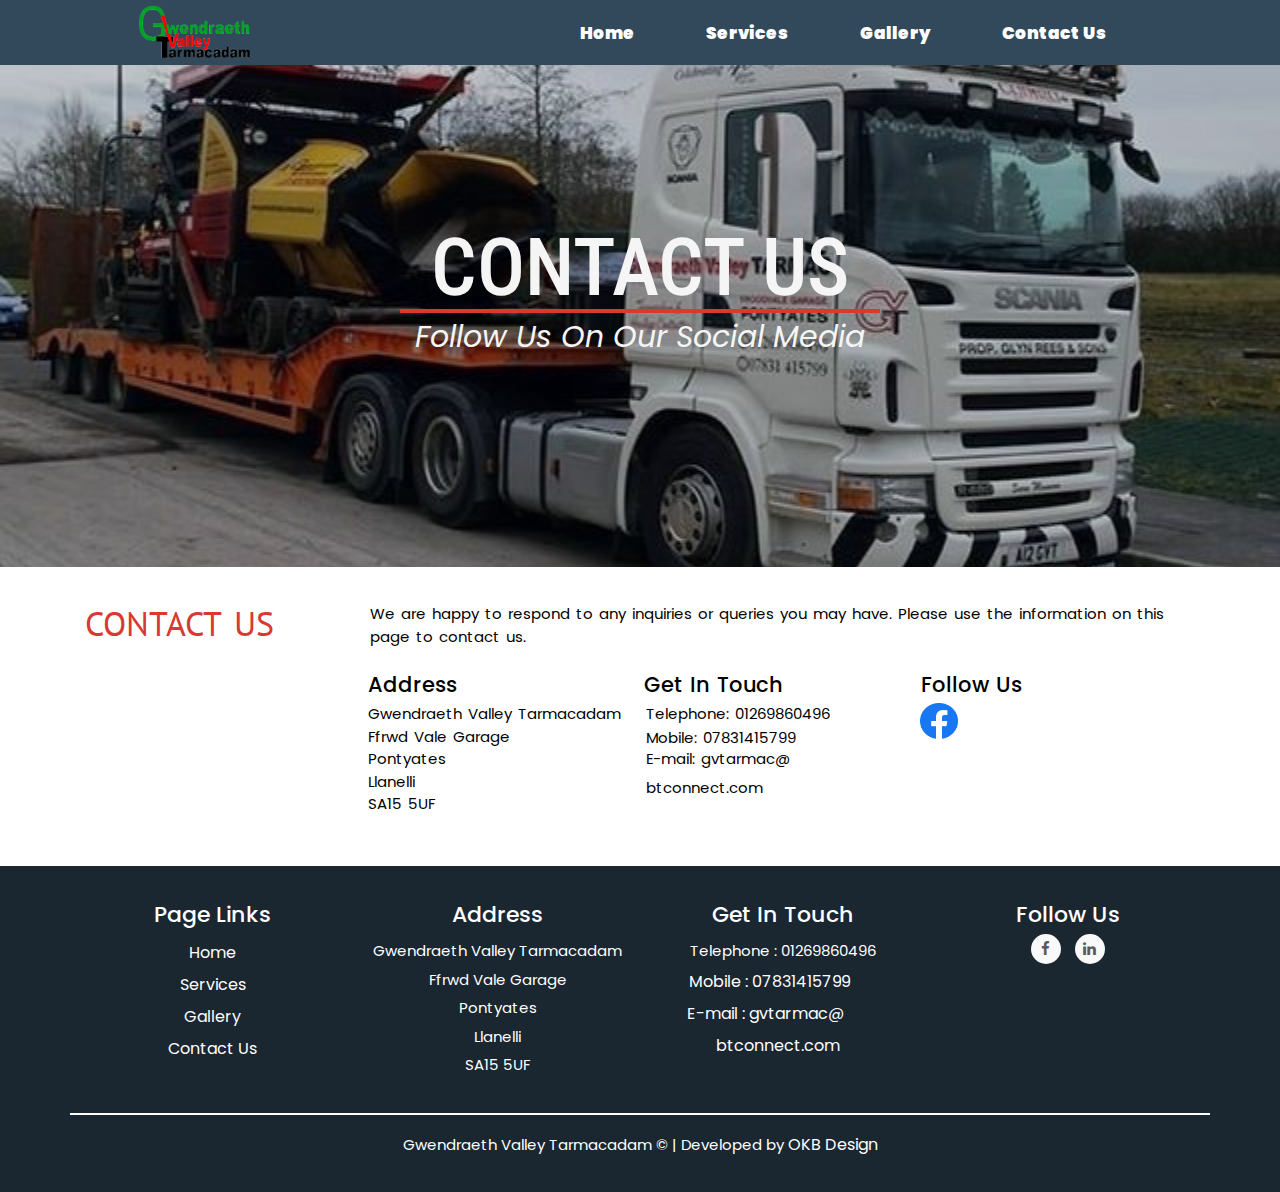
<file: ContactUs.html>
<!DOCTYPE html>
<html lang="en-GB">
  <head>
    <title>Contact Us - Gwendraeth Valley Tarmac</title>
    <meta charset="utf-8" />
    <meta name="viewport" content="width=device-width, initial-scale=1.0" />
    <meta property="og:locale" content="en_GB" />
    <meta property="og:type" content="website" />
    <meta property="og:title" content="Tarmacadam work by Gwendraeth Valley Tarmacadam" />
    <meta property="og:description" content="If you are looking for expert tarmacadam driveway layers in Carmarthenshire, call Gwendraeth Valley Tarmacadam." />
    <meta property="og:url" content="http://gwendraethvalleytarmac-co-uk.stackstaging.com/"/>
    <meta name="keywords" content="Gwendraeth Valley Tarmacadam, tarmacadam, driveways, Carmarthenshire"/>
    <meta name="twitter:card" content="summary" />
    <meta name="twitter:title" content="Tarmacadam work by Gwendraeth Valley Tarmacadam"/>
    <meta name="twitter:description" content="If you are looking for expert tarmacadam driveway layers in Carmarthenshire, call Gwendraeth Valley Tarmacadam."/>
    <link rel="stylesheet" href="ContactUs.css" />
    <link rel="preconnect" href="https://fonts.gstatic.com">
    <link href="https://fonts.googleapis.com/css2?family=Poppins&display=swap" rel="stylesheet">
    <link href="https://fonts.googleapis.com/css2?family=Roboto+Condensed:wght@700&display=swap" rel="stylesheet" />
    <link rel="preconnect" href="https://fonts.gstatic.com">
    <link href="https://fonts.googleapis.com/css2?family=PT+Sans:wght@700&display=swap" rel="stylesheet">
    <!-- font awesome cdn link -->
    <link rel="stylesheet" href="https://pro.fontawesome.com/releases/v5.10.0/css/all.css" integrity="sha384-AYmEC3Yw5cVb3ZcuHtOA93w35dYTsvhLPVnYs9eStHfGJvOvKxVfELGroGkvsg+p" crossorigin="anonymous" />
    <link rel="stylesheet" href="https://cdnjs.cloudflare.com/ajax/libs/font-awesome/4.7.0/css/font-awesome.min.css" />
    <link rel="stylesheet" href="https://maxcdn.bootstrapcdn.com/bootstrap/4.1.3/css/bootstrap.min.css" />
    <link rel="icon" type="image/x-icon" href="https://irp-cdn.multiscreensite.com/6328a666/site_favicon_16_1509112637059.ico"/>
  </head>
  <body>
    <header class="clearfix">
      <div class="headerContainer">
        <div class="header-left">
           <a href="index.html"><img src="./images/TransparentLogoGwendraethValley.png" class="logo" alt="Gwendraeth Valley Company Logo"/></a>
        </div>
        <div class="header-right">
          <label for="open">
            <span class="hidden-desktop"></span>
          </label>
          <input type="checkbox" id="open" />
          <nav>
            <a href="index.html">Home</a>
            <a href="Services.html">Services</a>
            <a href="#">Gallery</a>
            <a href="ContactUs.html">Contact Us</a>
          </nav>
        </div>
      </div>
    </header>
    <main class="landing">
      <section class="landing-shade d-flex flex-center-content text-center">
        <div class="landing-text anim-fade-down">
          <h1>Contact Us</h1>
             <hr class="line"/>
          <p>
            Follow Us on our Social Media
          </p>
        </div>
      </section>
    </main>
     <div class="container my-5">
      <div class="row">
        <div class="col-md-4 col-lg-3 first-column">
          <h1>Contact Us</h1>
        </div>
        <div class="col-md-8 col-lg-9 second-column">
          <p>
           We are happy to respond to any inquiries or queries you may have. Please use the information on this page to contact us.
          </p>
        <div class="wrapper">
            <section class="columns">
              <div class="column">
                <h3 class="column-heading">Address</h3>
                <ul class="Address">
                    <li>Gwendraeth Valley Tarmacadam</li>
                    <li>Ffrwd Vale Garage</li>
                    <li>Pontyates</li>
                    <li>Llanelli</li>
                    <li> SA15 5UF</li>
                   </ul>
              </div>
              <div class="column">
                <h3  class="column-heading">Get In Touch</h3>
                <ul class="list-unstyled">
                  <li class="column-deatails"> <a class="text-phone" href="tel:01269860496" target="_blank" rel="noopener noreferrer">Telephone: 01269860496 </a></li>
                  <li class="column-deatails"> <a class="text-phone" href="tel:07831415799" target="_blank" rel="noopener noreferrer"> Mobile: 07831415799</a></li>
                  <li class="column-deatails"> <a class="text-email"  href="mailto:gvtarmac@btconnect.com" target="_blank" rel="noopener noreferrer">
                  E-mail: gvtarmac@<br>
                    btconnect.com
                      </a></li>
               </ul>
              </div>
              <div class="column">
                <h3 class="column-heading">Follow Us</h3>
               <a href="https://m.facebook.com/gwendraeth/" target="_blank" rel="noopener noreferrer">
                  <img class="alignnone wp-image-85" src="./images/facebook.png" alt="Facebook"/>
                </a>
              </div>
            </section>
          </div>
        </div>
      </div>
    </div>
        <footer class="mainfooter">
      <div class="footer-middle">
        <div class="container">
          <div class="row">
            <div class="col-md-3 col-sm-6">
              <!--Column1-->
              <div class="footer-pad">
                <h3 class="footer-heading">Page Links</h3>
                <ul class="list-unstyled">
                  <li><a href="index.html">Home</a></li>
                  <li><a href="Services.html">Services</a></li>
                  <li><a href="#">Gallery</a></li>
                  <li><a href="ContactUs.html">Contact Us</a></li>
                </ul>
              </div>
            </div>
            <div class="col-md-3 col-sm-6">
              <!--Column1-->
              <div class="footer-pad">
                <h3 class="footer-heading">Address</h3>
                <ul class="list-unstyled">
                  <li>Gwendraeth Valley Tarmacadam</li>
                  <li>Ffrwd Vale Garage</li>
                  <li>Pontyates</li>
                  <li>Llanelli</li>
                  <li>SA15 5UF</li>
                </ul>
              </div>
            </div>
            <div class="col-md-3 col-sm-6">
              <!--Column1-->
              <div class="footer-pad">
                <h3 class="footer-heading">Get In Touch</h3>
             <ul class="list-unstyled">
                    <li class="footer-text"> <a class="contact" href="tel:01269860496"> Telephone : 01269860496</a></li>
                  <li class="footer-telephone"> <a class="contact-Telephone" href="tel:07831415799"> Mobile : 07831415799</a></li>
                  <li class="footer-email">
                    <a class="contact-email" href=" mailto:gvtarmac@btconnect.com">
                      E-mail : gvtarmac@<br>btconnect.com
                    </a>
                  </li>
                </ul>
              </div>
            </div>
            <div class="col-md-3">
              <h3 class="footer-heading">Follow Us</h3>
              <ul class="social-network social-circle">
                <li>
                  <a href="https://www.facebook.com/pg/gwendraeth/photos/?tab=album&album_id=2894807277207317" class="icoFacebook" title="Facebook"><i class="fa fa-facebook"></i></a>
                </li>
                   <li>
                  <a href="https://www.linkedin.com/in/eirian-rees-50518a74/" class="icoLinkedin" title="Linkedin"><i class="fa fa-linkedin"></i></a>
              </ul>
            </div>
          </div>
          <br />
          <div class="row">
            <div class="col-md-12 copy">
              <p class="text-center">Gwendraeth Valley Tarmacadam &copy; | Developed by <a href="https://okbdesign04.co.uk/">OKB Design</a></p>
            </div>
          </div>
        </div>
      </div>
    </footer>
       <script src="index.js"></script>
  </body>
</html>
</file>
<file: ContactUs.css>
* {
    margin: 0;
    padding: 0;
    outline: none;
    border: none;
    -webkit-box-sizing: border-box;
}

*:before,
*:after {
    -webkit-box-sizing: border-box;
}

.clearfix {
    *zoom: 1;
}

html {
    font-family: 'Poppins', sans-serif;
    font-size: 12px;
}

body {
    font-family: 'Poppins', sans-serif;
}

.clearfix:before,
.clearfix:after {
    display: table;
    line-height: 0;
    content: "";
}

.clearfix:after {
    clear: both;
}

.headerContainer {
    width: 80%;
    margin: 0 auto;
    padding-bottom: 10px;
}

header {
    position: fixed;
    z-index: 6;
    color: white;
    width: 100%;
    height: auto;
    background-color: #31495b;
}

.header-left,
.header-right {
    position: relative;
    color: white;
    float: left;
}

main p {
    font-size: 25px;
    margin: 0 15px;
    text-align: center;
    line-height: 50px;
}

.header-left {
    width: 30%;
}

.header-right label {
    position: absolute;
    top: -3.7em;
    right: 0;
    cursor: pointer;
}

.header-right span {
    position: relative;
    width: 2em;
    height: 2em;
    background: rgba(255, 255, 255, 0.9);
    -webkit-transition: all 0.3s ease;
    transition: all 0.3s ease;
    margin-right: -13px;
}

.header-right span:before,
.header-right span:after {
    content: "";
    position: absolute;
    width: 2em;
    height: 0.5em;
    top: 4px;
    left: 0;
    background: black;
}

.header-right span:after {
    top: 14px;
}

.header-right {
    width: 70%;
    text-align: right;
}

#open {
    display: none;
}

.logo {
    width: 140px;
    height: 65px;
    margin-left: -12px;
}

a {
    text-decoration: none;
    color: white;
}

nav > a {
    position: relative;
    display: inline-block;
     font-size: 17px;
    line-height: 40px;
    padding: 0 2em;
    padding-top: 12.5px;
    -webkit-transition: all 0.3s ease;
    transition: all 0.3s ease;
    color: white;
    font-weight: 900;
    font-style: bold;
    font-family: 'Poppins', sans-serif;
}

nav > a:hover {
    color: white;
    text-decoration: none;
    border-bottom: 2px solid white;
    transition: all 160ms ease-in;
}

.hidden-desktop {
    display: none;
}

section {
    width: 100%;
    height: auto;
}

.section-left,
.section-right {
    float: left;
}

.section-left {
    width: 70%;
    padding: 3em 0;
}

.section-right {
    width: 30%;
}

.section-title,
.section-tagline {
    color: white;
    font-weight: 300;
    margin: 0;
    padding: 0;
    -webkit-transition: all 0.4s ease;
    transition: all 0.4s ease;
}

.section-title {
    font-size: 4em;
    margin-bottom: 0.3em;
    text-shadow: 0 3px 0px black, 0 4px 0px rgba(150, 150, 150, 0.5);
}

.section-tagline {
    font-size: 1em;
}

/* Portrait tablet to landscape and desktop */

@media (min-width: 768px) and (max-width: 979px) {
    .box {
        width: 49%;
        margin-bottom: 5%;
    }
        .responsive-image {
    height: auto;
}
    ul li:nth-child(3) .box {
        clear: both;
    }
    ul li:nth-child(2n) .box {
        margin-right: 0;
        clear: right;
    }
}

/* Small monitor */

@media (max-width: 979px) {
    nav > a {
        padding: 0 1.5em;
    }
    .section-left,
    .section-right {
        width: 100%;
    }
    .section-left {
        text-align: center;
    }
    .section-right {
        padding: 0 0 2em;
    }
    .section-title {
        font-size: 4em;
        margin-bottom: 0.2em;
    }
    .section-tagline {
        font-size: 1.3em;
    }
}

/* Landscape phone to portrait tablet */

@media (max-width: 767px) {
    .headerContainer {
        width: 95%;
    }
    nav > a {
        padding: 0 2em;
    }
    h1 {
        padding: 0.5em 0;
    }
    .header-left,
    .header-right {
        width: 100%;
        text-align: center;
    }
    .section-left,
    .section-right {
        width: 100%;
    }
    .section-left {
        text-align: center;
        padding: 2em 0;
    }
    .section-right {
        padding: 1em 0 2em;
    }
    .section-title {
        font-size: 3em;
        margin-bottom: 0.2em;
    }
    .section-tagline {
        font-size: 1.3em;
    }
  
}

/* Landscape phones and down */

@media (max-width: 600px) {
    .headerContainer {
        width: 90%;
    }
    nav {
        height: 10px;
        overflow: hidden;
        -webkit-transition: all 0.3s ease;
        transition: all 0.3s ease;
        color: white;
        font-family: 'Poppins', sans-serif;
    }
    input[type="checkbox"]:checked + nav {
        height: 205px;
    }
    nav > a {
        padding: 0 1em;
        display: block;
        border-bottom: solid 1px rgba(255, 255, 255, 0.1);
    }
    h1 {
        padding: 0.5em 0;
    }
    .header-left,
    .header-right {
        width: 100%;
        text-align: center;
    }
    .section-left,
    .section-right {
        width: 100%;
    }
    .section-left {
        text-align: center;
        padding: 1em 0;
    }
    .section-right {
        text-align: center;
        padding: 1em 0 2em;
    }
    .section-title {
        font-size: 2.4em;
        margin-bottom: 0;
    }
    .section-tagline {
        font-size: 1em;
    }
    .learn-more {
        display: table;
        margin: 0 auto;
    }
    .hidden-desktop {
        display: block;
    }
}

/* LandingPage styles */

.landing {
    position: relative;
    overflow: hidden;
    z-index: 5;
    height: 63vh;
    background: url("MainImage.jpg") no-repeat center;
    background-size: cover;
}

.landing-shade {
    z-index: 6;
    position: absolute;
    top: 0;
    bottom: 0;
    left: 0;
    right: 0;
   background: rgba(0, 0, 19, 0.2);
}

.landing-text {
    color: whitesmoke;
    font-family: "Roboto Condensed", sans-serif;
}

.landing-text h1 {
    font-size: 80px;
    margin-top: 15px;
    text-transform: uppercase;
      margin-bottom: 0.2rem;
}

.landing-text p,
.landing-text .subtitle {
    font-size: 30px;
   font-family: 'Poppins', sans-serif;
    font-style: italic;
    margin-top: -13px;
    text-transform: capitalize;
}

.line {
  border-top: 4px solid #D83932;
    margin-top: -10px;
}

/* Utility styles */

.text-center {
    text-align: center;
}

.d-flex {
    display: flex;
}

.f-row {
    flex-direction: row;
}

.f-col {
    flex-direction: column;
}

.flex-center-content {
    flex-direction: row;
    justify-content: center;
    align-items: center;
}

.f-between {
    justify-content: space-between;
}

.container {
    max-width: 85%;
    margin: 0 auto;
}

.opac-0 {
    opacity: 0;
}

.opac-1 {
    opacity: 1;
}

/* for mobile */

@media screen and (max-width: 768px) {
    .mobile-only {
        display: block;
    }
      .first-column>h1 {
    font-size: 2.4rem;
    margin-top: -20px;
  }
     header{
         position: relative;
    }
    
    .first-column > p{
        font-size: 34px;
    }
    .responsive {
        margin-top: 24px;
    }

    .logo {
        height: auto;
        margin-left: auto;
    }
    .landing-text h1 {
        font-size: 50px;
        margin-bottom: -0.9rem;
    }
    
    .landing-text p,
    .landing-text .subtitle {
        font-size: 18px;
        margin-top: -19px;
        font-family: 'Poppins', sans-serif;
        font-style: italic;
    }
    
    .line {
    margin-top: -26px;
  }
    .container {
        width: 100%;
    }
    /*  Navigation styles  */
    .navigation .container {
        flex-direction: column;
        width: 100%;
        margin: 0;
        position: absolute;
        top: 0;
        left: 0;
        right: 0;
    }
    .nav-links {
        position: fixed;
        top: 0;
        right: 0;
        bottom: 0;
        flex-direction: column;
        width: calc(100vw - 100px);
        background-color: rgb(40, 40, 40);
    }
    .nav-links a {
        text-align: center;
        padding: 20px 0;
        margin: 0 30px;
        border-bottom: 1px solid rgb(80, 80, 80);
        text-align: left;
    }
    .nav-links a:first-of-type {
        margin-top: 40px;
    }
    #nav-toggle {
        position: fixed;
        top: 12px;
        right: 15px;
        width: 40px;
        height: 40px;
        z-index: 1002;
        cursor: pointer;
    }
    #nav-toggle svg {
        transform: translate(5px, 5px);
    }
    .nav-links.hide {
        transform: translateX(calc(100vw - 20px));
    }
    .nav-links.show {
        transform: translateX(0);
    }

    .cell-heading {
        font-size: 18px;
    }

    .mainfooter {
        margin-top: 30px;
        padding: 10px;
    }
    ul.social-network li {
        margin-right: -20px;
    }
    .landing {
        height: 35vh;
    }
}

/* Animation on Fade In */

@keyframes fade-down {
    0% {
        opacity: 0;
        transform: translateY(-50px);
    }
    70% {
        opacity: 1;
        transform: translateY(5px);
    }
    100% {
        transform: translateY(0);
    }
}

.transition-300 {
    transition: all 300ms ease-in;
}

.anim-fade-down {
    animation: fade-down 600ms ease-in-out;
}

/* Website Main Content */

.first-column h1{
    font-size: 34px;
    margin-right: 5px;
}

.first-column {
     color: #D83932;
    font-size: 29px;
    font-family: 'PT Sans', sans-serif;
    font-weight: 700;
    text-transform: uppercase;
    word-spacing: 4px;
}

.second-column {
    color: black;
    font-size: 15px;
   font-family: 'Poppins', sans-serif;
    word-spacing: 2px;
}


.link{
    color: black;
}

.link:hover{
    color:  blue;
}

./* STRUCTURE */


.wrapper {
	padding: 5px;
	max-width: 960px;
	width: 95%;
	margin: 20px auto;
    margin-top: 5px;
}
header {
	padding: 0 15px;
}

.columns {
	display: flex;
	flex-flow: row wrap;
	justify-content: center;
	margin: 5px 0;
}

.text-phone{
    color: black;
    text-decoration: none;
     line-height: 2.2;
}

.text-phone:hover{
    color: #FF0000;
    
}

.text-email{
    color: black;
    text-decoration: none;
}

.text-email:hover{
    color: #FF0000;
}

.column-heading{
    margin-left: -12px;
}

.column-text{
    margin-left: -12px;
}

.Address{
    margin-left: -12px;
    list-style: none;
}

.column-deatails{
    margin-left: -10px;
    margin-top: -9px;
}

.column {
	flex: 1;
	margin: 2px;
	padding: 10px;
    padding-bottom: 5px;
    line-height: 1.5;
	&:first-child { margin-left: 0; }
	&:last-child { margin-right: 0; }
	
}

@media screen and (max-width: 980px) {
  .columns .column {
		margin-bottom: 5px;
    flex-basis: 40%;
		&:nth-last-child(2) {
			margin-right: 0;
		}
		&:last-child {
			flex-basis: 100%;
			margin: 0;
		}
	}
}

@media screen and (max-width: 680px) {
	.columns .column {
		flex-basis: 100%;
		margin: 0 0 5px 0;
	}
}


/*FOOTER*/

footer {
    margin-top: -10px;
   background-color: #1a2630;
    color: white;
    padding-top: 8px;
    padding-bottom: 5px;
    text-align: center;
    font-family: 'Poppins', sans-serif;
    font-size: 14px;
}

footer a {
    color: #fff;
    font-size: 16px;
    transition-duration: 0.2s;
    line-height: 2;
}

footer a:hover {
    text-decoration: underline;
    color: white;
}

.footer-heading{
    font-size: 22px;
}

.copy {
    font-size: 15px;
    padding: 14px;
    border-top: 2px solid #ffffff;
    font-family: 'Poppins', sans-serif;
}

.footer-middle {
    padding-top: 2em;
    color: white;
}

.list-unstyled {
    line-height: 1.9;
    padding-top: 3px;
    font-size: 15px;
}

.contact-Telephone{
    margin-left: -24px;
}

.contact-email{
     margin-left: -24px;
}

.contact {
    font-size: 15px;
    line-height: 1.9;
}

.contact-Telephone {
  margin-left: -27px;
}

.footer-email{
     margin-left: -10px;

}

/*SOCÃ„Â°AL Ã„Â°CONS*/

/* footer social icons */

ul.social-network {
    list-style: none;
    display: inline;
    margin-left: 0 !important;
    padding-top: 3px;
}

ul.social-network li {
    display: inline;
    margin: 0 5px;
}

/* footer social icons */

.social-network a.icoFacebook:hover {
    background-color: #3b5998;
}

.social-network a.icoLinkedin:hover {
    background-color: #007bb7;
}

.social-network a.icoFacebook:hover i,
.social-network a.icoLinkedin:hover i {
    color: #fff;
}

.social-network a.socialIcon:hover,
.socialHoverClass {
    color: #44bcdd;
}

.social-circle li a {
    display: inline-block;
    position: relative;
    margin: 0 auto 0 auto;
    -moz-border-radius: 50%;
    -webkit-border-radius: 50%;
    border-radius: 50%;
    text-align: center;
    width: 30px;
    height: 30px;
    font-size: 15px;
}

.social-circle li i {
    margin: 0;
    line-height: 30px;
    text-align: center;
}

.social-circle li a:hover i,
.triggeredHover {
    -moz-transform: rotate(360deg);
    -webkit-transform: rotate(360deg);
    -ms--transform: rotate(360deg);
    transform: rotate(360deg);
    -webkit-transition: all 0.2s;
    -moz-transition: all 0.2s;
    -o-transition: all 0.2s;
    -ms-transition: all 0.2s;
    transition: all 0.2s;
}

.social-circle i {
    color: #595959;
    -webkit-transition: all 0.8s;
    -moz-transition: all 0.8s;
    -o-transition: all 0.8s;
    -ms-transition: all 0.8s;
    transition: all 0.8s;
    
}

.wp-image-85{
    width:38px;
    height:36px;
    margin-left: -13px;
}

.social-network a {
    background-color: #f9f9f9;
}

.text-center {
    font-size: 15px;
    font-family: 'Poppins', sans-serif;
    color: white;
}
</file>
